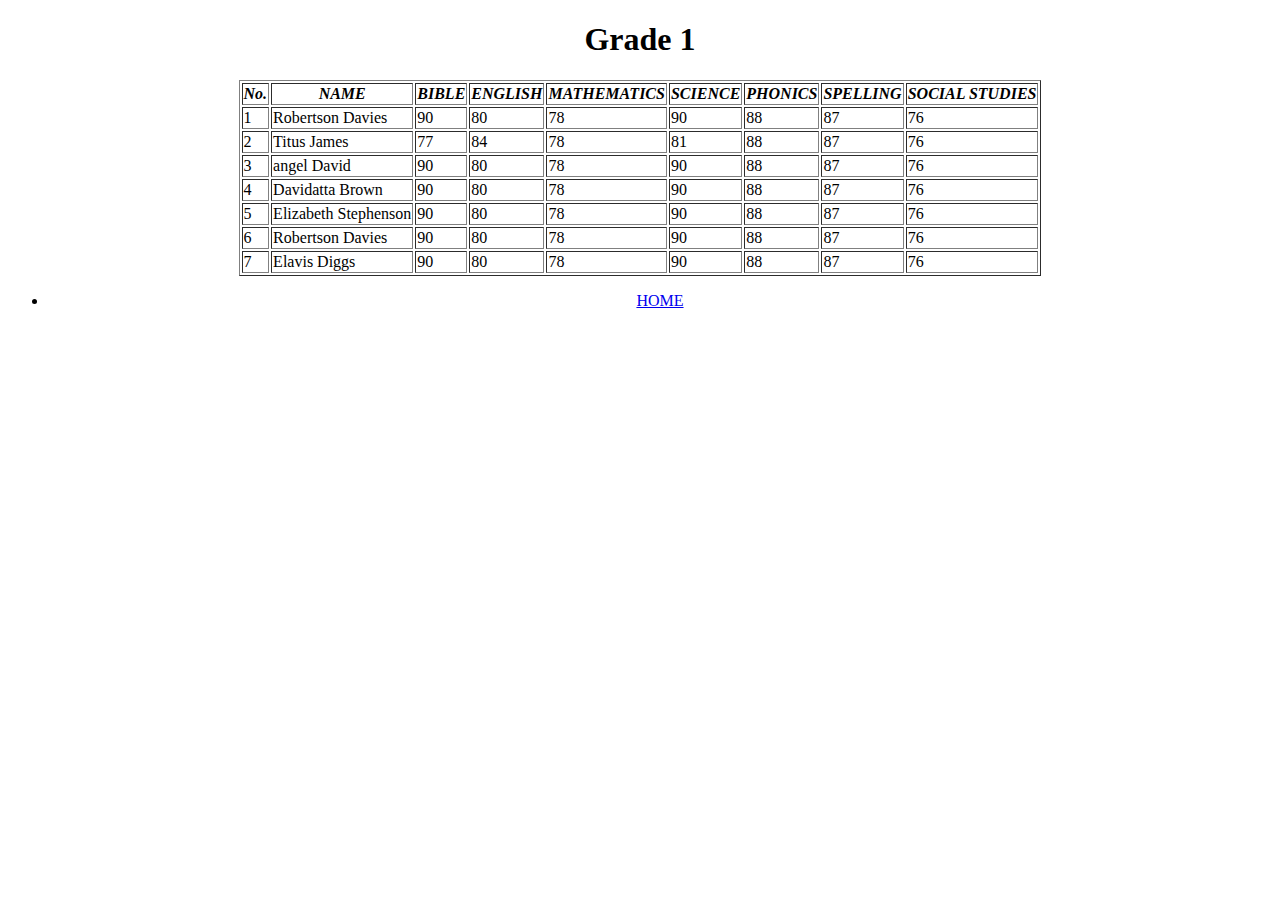
<file: Index.html>
<!DOCTYPE html>
<html lang="en">
<head>
    <meta charset="UTF-8">
    <meta http-equiv="X-UA-Compatible" content="IE=edge">
    <meta name="viewport" content="width=device-width, initial-scale=1.0">
    <title>School Data Base</title>
</head>
<center>
<body >
    <h1>Grade 1</h1>
    <table border="1">
        <thead>
            <tr>
                <th><strong><em>No.</em></strong></th>
                <th><strong><em>NAME</em></strong></th>
                <th><strong><em>BIBLE</em></strong></th>
                <th><strong><em>ENGLISH</em></strong></th>
                <th><strong><em>MATHEMATICS</em></strong></th>
                <th><strong><em>SCIENCE</em></strong></th>
                <th><strong><em>PHONICS</em></strong></th>
                <th><strong><em>SPELLING</em></strong></th>
                <th><strong><em>SOCIAL STUDIES</em></strong></th>
            </tr>
        </thead>
            <tbody>
                <tr>
                    <td>1</td>
                    <td>Robertson Davies</td>
                    <td>90</td>
                    <td>80</td>
                    <td>78</td>
                    <td>90</td>
                    <td>88</td>
                    <td>87</td>
                    <td>76</td>
                </tr>
            </tbody>
            <tbody>
                <tr>
                    <td>2</td>
                    <td>Titus James</td>
                    <td>77</td>
                    <td>84</td>
                    <td>78</td>
                    <td>81</td>
                    <td>88</td>
                    <td>87</td>
                    <td>76</td>
                </tr>
            </tbody>
            <tbody>
                <tr>
                    <td>3</td>
                    <td>angel David</td>
                    <td>90</td>
                    <td>80</td>
                    <td>78</td>
                    <td>90</td>
                    <td>88</td>
                    <td>87</td>
                    <td>76</td>
                </tr>
            </tbody>
            <tbody>
                <tr>
                    <td>4</td>
                    <td>Davidatta Brown</td>
                    <td>90</td>
                    <td>80</td>
                    <td>78</td>
                    <td>90</td>
                    <td>88</td>
                    <td>87</td>
                    <td>76</td>
                </tr>
            </tbody>
            <tbody>
                <tr>
                    <td>5</td>
                    <td>Elizabeth Stephenson</td>
                    <td>90</td>
                    <td>80</td>
                    <td>78</td>
                    <td>90</td>
                    <td>88</td>
                    <td>87</td>
                    <td>76</td>
                </tr>
            </tbody>
            <tbody>
                <tr>
                    <td>6</td>
                    <td>Robertson Davies</td>
                    <td>90</td>
                    <td>80</td>
                    <td>78</td>
                    <td>90</td>
                    <td>88</td>
                    <td>87</td>
                    <td>76</td>
                </tr>
            </tbody>
            <tbody>
                <tr>
                    <td>7</td>
                    <td>Elavis Diggs</td>
                    <td>90</td>
                    <td>80</td>
                    <td>78</td>
                    <td>90</td>
                    <td>88</td>
                    <td>87</td>
                    <td>76</td>
                </tr>
    </table>
     <ul>
            <li><a href="Front.html" target="_blank" rel="noopener noreferrer">HOME</a></li>
        </ul><br>
    </center>
</body>
</html>
</file>
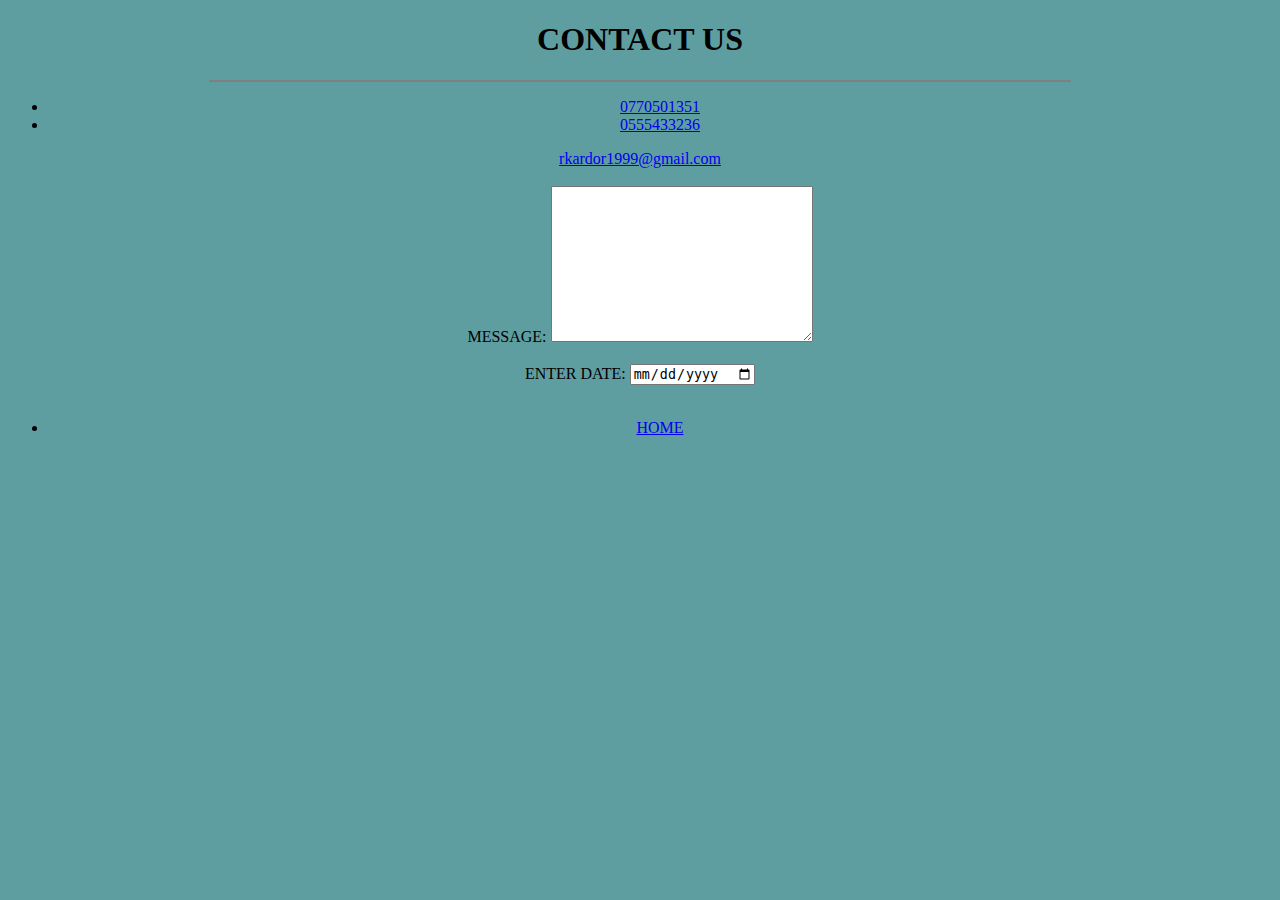
<file: Address.html>
<!DOCTYPE html>
<html lang="en">
<head>
    <meta charset="UTF-8">
    <meta http-equiv="X-UA-Compatible" content="IE=edge">
    <meta name="viewport" content="width=device-width, initial-scale=1.0">
    <title>Address</title>
</head>
<center>
<body style="background-color: cadetblue;">
    
    <form action="rkardor1999@gmail.com" method="post">
        <h1>CONTACT US</h1>
        <hr width="860" noshade="4" >
        <ul>
            <li><a href="contact">0770501351</a></li>
            <li><a href="contact">0555433236</a></li>
       </ul>
        <a href="Email">rkardor1999@gmail.com</a><br><br>

        <label for="message">MESSAGE:</label>
        <textarea name="message" id="" cols="30" rows="10"></textarea><br><br>


        <label for="date">ENTER DATE:</label>
        <input type="date" name="date" id="date"><br><br>
        <ul>
            <li><a href="Front.html" target="_blank" rel="noopener noreferrer">HOME</a></li>
        </ul><br>
</body>
</center>
</html>
</file>
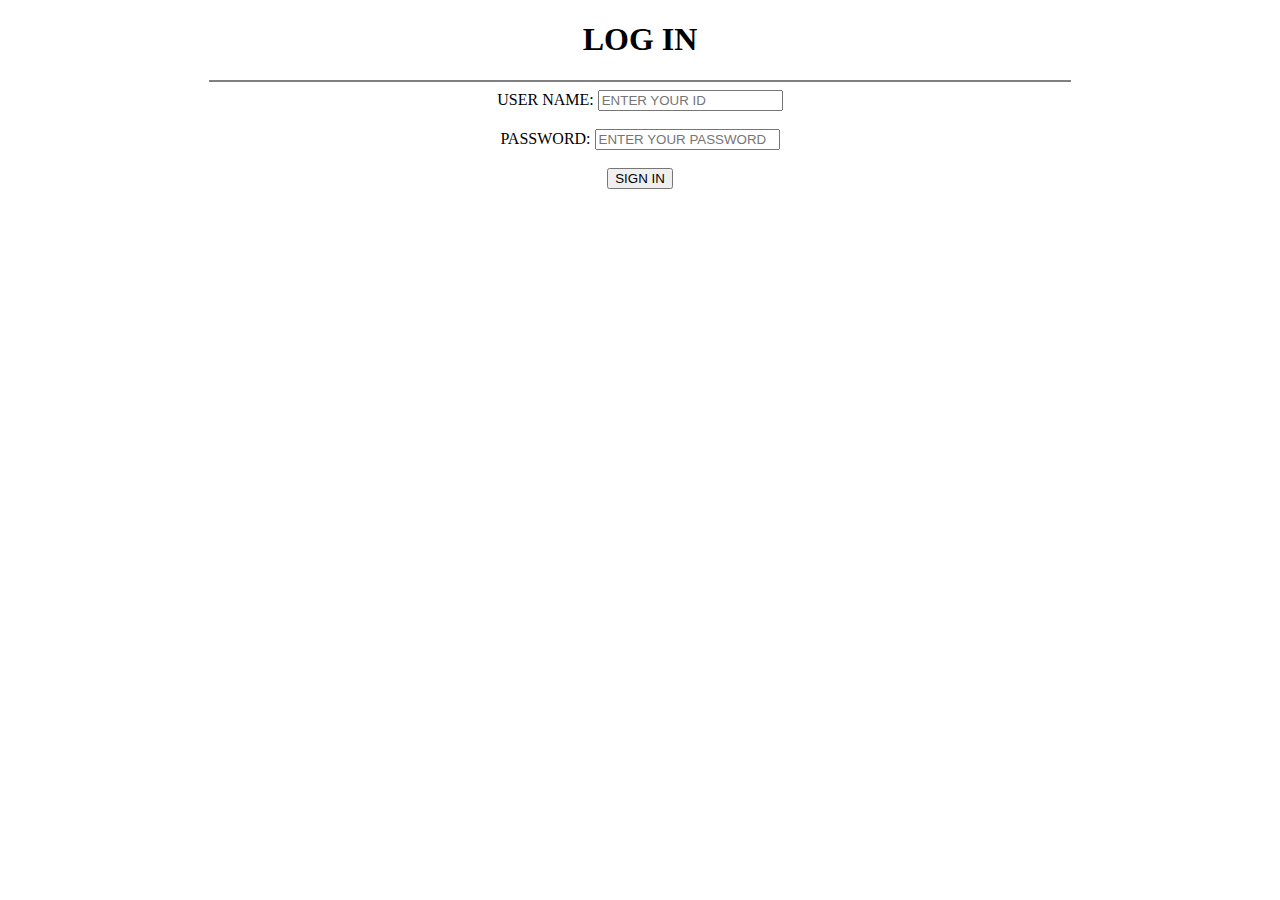
<file: Front.html>
<!DOCTYPE html>
<html lang="en">
<head>
    <meta charset="UTF-8">
    <meta http-equiv="X-UA-Compatible" content="IE=edge">
    <meta name="viewport" content="width=device-width, initial-scale=1.0">
    <title>Login Section</title>
</head>
<body style="back">
    <center>
        <form action="rkardor1999@gmail.com" method="post">
            <h1>LOG IN</h1>
            <hr width="860" noshade="4" >
            <label for="POST">USER NAME:</label>
            <input type="text" placeholder="ENTER YOUR ID"><br><br>
    
            <label for="password">PASSWORD:</label>
            <input type="password" placeholder="ENTER YOUR PASSWORD"><br><br>
            <input type="button" value="SIGN IN" style="width: 10X; height: 15X;">
        </form>
    </center>
</body>
</html>
</file>
